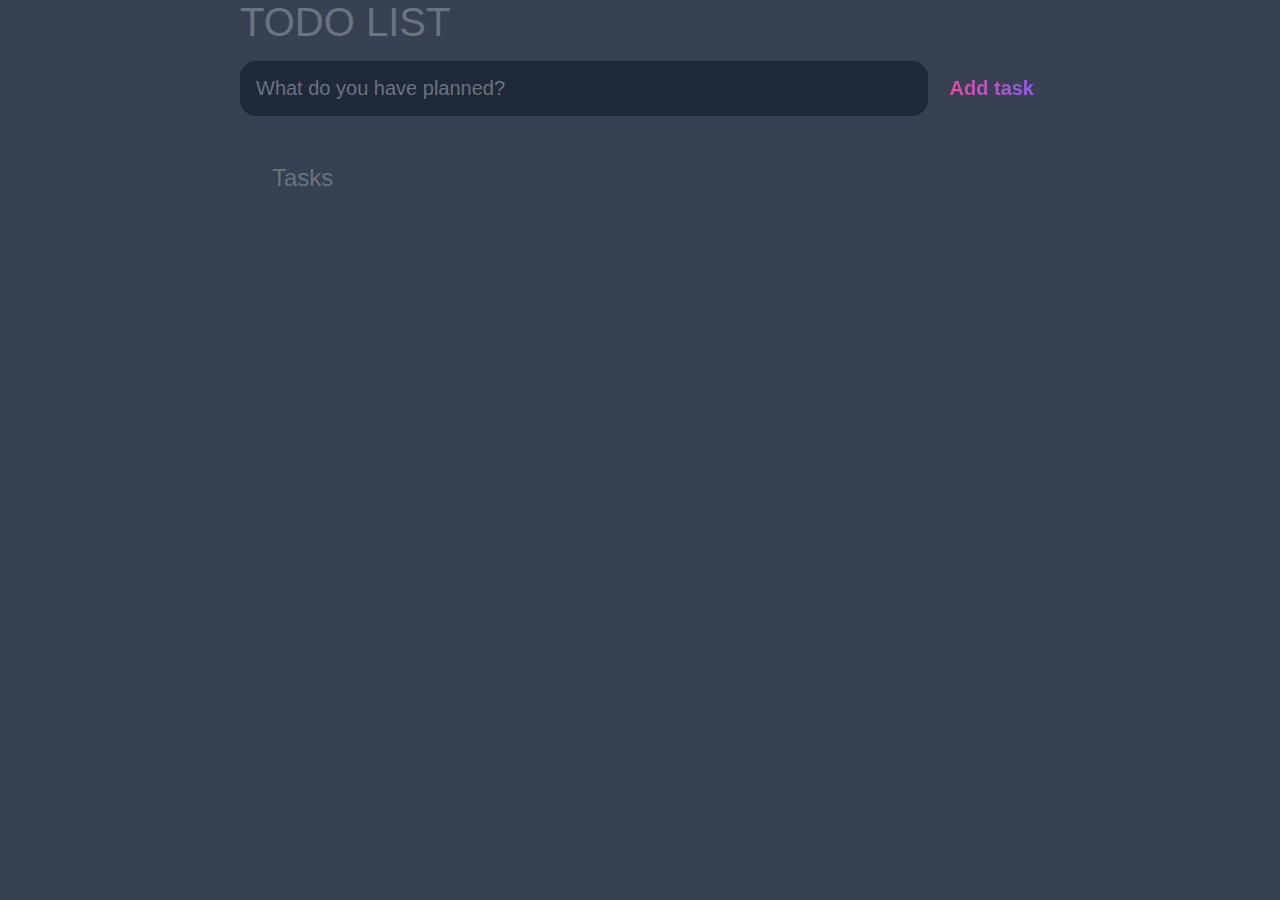
<file: index.html>
<!DOCTYPE html>
<html lang="en">
<head>
    <meta charset="UTF-8">
    <script src="https://cdn.lordicon.com/pzdvqjsp.js"></script>
    <link rel="shortcut icon" href="fav1.png" type="image/x-icon">
    <title>TODO LIST</title>
    <link rel="stylesheet" href="style.css">
</head>
<body>
    <header>
        <h1>TODO LIST</h1>
        <form id="new-task-form">
            <input type="text" placeholder="What do you have planned?"id="new-task-input">

            <input type="submit" id="new-task-submit" value="Add task"/>
        </form>
    </header>
    <main>
        <section class="task-list">
            <h2>Tasks</h2>
            <div id="tasks">
                <!-- <div class="task">
                    <div class="content">
                        <input type="text" class="text" value="My shiny task" readonly />
                    </div>
                    <div class="actions">
                        <button class="edit">Edit</button>
                        <button class="delete">Delete</button>
                    </div>
                </div> -->
                <!-- <div class="task">
                    <div class="content">
                        <input type="text" class="text" value="My shiny task" readonly />
                    </div>
                    <div class="actions">
                        <button class="edit">Edit</button>
                        <button class="delete">Delete</button>
                    </div>
                </div> -->


                
            </div>
        </section>
    </main>
<script src="script.js"></script>
</body>
</html>
</file>
<file: style.css>
:root{
    --dark: #374151;
    --darker: #1F2937;
    --darkest: #111827;
    --gray: #6B7280;
    --light: #EEE;
    --pink: #EC4899;
    --purple:#8B5Cf6;
}

*{
    box-sizing: border-box;
    margin: 0;
    font-family: 'Fira sans',sans-serif;
}

body{
    display: flex;
    flex-direction: column;
    min-height: 100vh;
    background: var(--dark);
    color: #fff;
}
header{
    padding: 2re, 1rem;
    max-width: 800px;
    width: 100%;
    margin: 0 auto;
}

header h1{
    font-size: 2.5rem;
    font-weight: 300;
    color: var(--gray);
    margin-bottom: 1rem;
}

#new-task-form{
    display: flex;

}
input,button{
    appearance: none;
    border: none;
    outline: none;
    background: none;

}

#new-task-input{
    flex: 1 1 0%;
    background-color: var(--darker);
    padding: 1rem;
    border-radius: 1rem;
    margin-right: 1rem;
    color: var(--light);
    font-size: 1.25rem;
}

#new-task-input::placeholder{
    color: var(--gray);
}

#new-task-submit{
    color: var(--pink);
    font-size: 1.25rem;
    font-weight: 700;
    background-image: linear-gradient(to right,var(--pink),var(--purple));
    -webkit-background-clip: text;
    -webkit-text-fill-color:transparent;
    cursor: pointer;
    transition: 0.4s;
}

#new-task-submit:hover{
    opacity: 0.8;
}

#new-task-submit:active{
    opacity: 0.6;
}

main{
    flex:1 1 0%;
    padding: 2rem 1rem;
    max-width: 800px;
    width: 100%;
    margin: 0 auto;
}
.task-list{
    padding: 1rem;
}

.task-list h2{
    font-size: 1.5rem;
    font-weight: 300;
    color: var(--gray);
    margin-bottom: 1rem;
}

#tasks .task{
    display: flex;
    justify-content: space-between;
    background-color: var(--darkest);
    padding: 1rem;
    border-radius: 1rem;
    margin-bottom: 1rem;
}

#tasks .task .content .text{
    flex: 1 1 0%;
}
#tasks .task .content .text{
    color: var(--light);
    font-size: 1.125rem;
    width: 100%;
    display: block;
    transition: 0.4s; 
}

#tasks .task .content .text:not(:read-only){
    color:var(--pink);
}

#tasks .task .actions{
    display: flex;
    margin: 0 0.5rem;
}

.task .actions button{
    cursor: pointer;
    margin: 0 0.5rem;
    font-size: 1.125rem;
    font-weight: 700;
    text-transform: uppercase;
    transition: 0.4s;
}

.task .actions button :hover{
    opacity: 0.8;
}

.task .actions button :active{
    opacity: 0.6;
}

.task .actions .edit{
    background-image: linear-gradient(to right,var(--pink),var(--purple));
    -webkit-background-clip: text;
    -webkit-text-fill-color:transparent;
}

.task .actions .delete{
    color: crimson;
}
</file>
